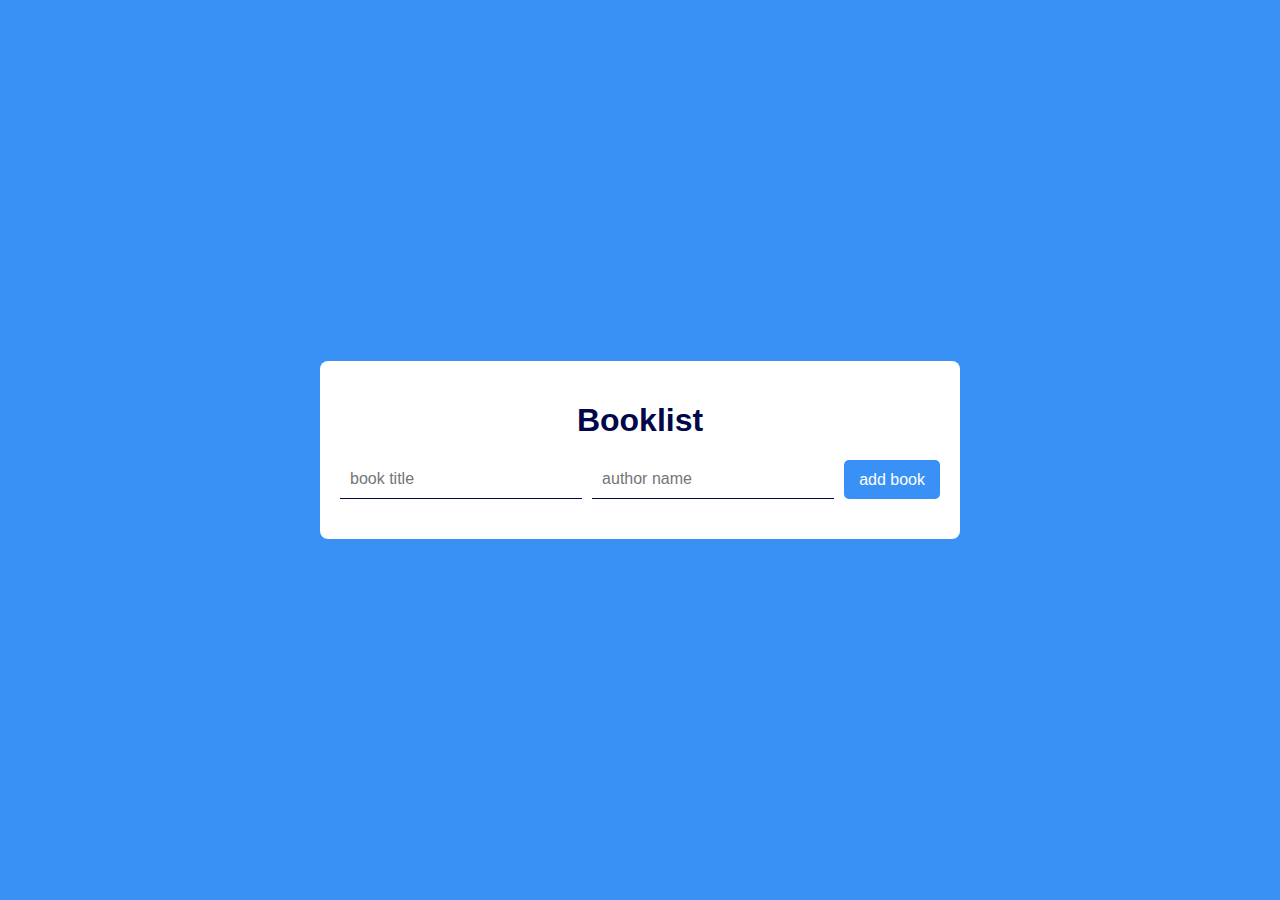
<file: main.html>
<!DOCTYPE html>
<html lang="en">
<head>
     <meta charset="UTF-8">
     <meta name="viewport" content="width=device-width,initial-scale=1.0">
     <title>BookList Application</title>
     <link rel="stylesheet" href="design.css">
     <script src="development.js" defer></script>
</head>
<body>
     <div class="container">
          <h1>booklist</h1>
          <div class="form-container">
               <input type="text" id="book-title" placeholder="book title">
               <input type="text" id="book-author" placeholder="author name">
               <button id="add-book">add book</button>
          </div>
          <ul id="book-list"></ul>
     </div>
</body>
</html>
</file>
<file: design.css>
body {
     font-family: 'Poppins',sans-serif;
     background-color:#3991f5;
     margin: 0px;
     padding: 0px;
     display: flex;
     align-items: center;
     justify-content: center;
     height: 100vh;
}
.container {
     width: 100%;
     max-width: 600px;
     background-color:#ffffff;
     padding: 20px;
     border-radius: 8px;
}
h1 {
     text-align: center;
     text-transform: capitalize;
     color:#010849;
}
.form-container {
     display: flex;
     gap: 10px;
     margin-bottom: 20px;
}
#book-title,#book-author {
     flex: 1;
     padding: 10px;
     font-size: 1rem;
     border: none;
     border-bottom: 1px solid #010849;
     outline: none;
}
#add-book {
     padding: 10px 15px;
     font-size: 1rem;
     background-color:#3991f5;
     color:#ffffff;
     border: none;
     border-radius: 5px;
     outline: none;
     cursor: pointer;
}
#add-book:hover {
     background-color:#063e83;
}
#book-list {
     list-style: none;
     padding: 0px;
}
#book-list li {
     display: flex;
     justify-content: space-between;
     margin-bottom: 10px;
     padding: 10px;
     background-color:#f9f9f9;
     border: 1px solid #dddddd;
     border-radius: 4px;
}
#book-list li .details {
     flex: 1;
}
#book-list li button {
     padding: 5px 10px;
     font-size: 0.9em;
     background-color:#dc3545;
     color:white;
     border: none;
     border-radius: 4px;
     cursor: pointer;
}
#book-list li button:hover {
     background-color:#c82333;
}
</file>
